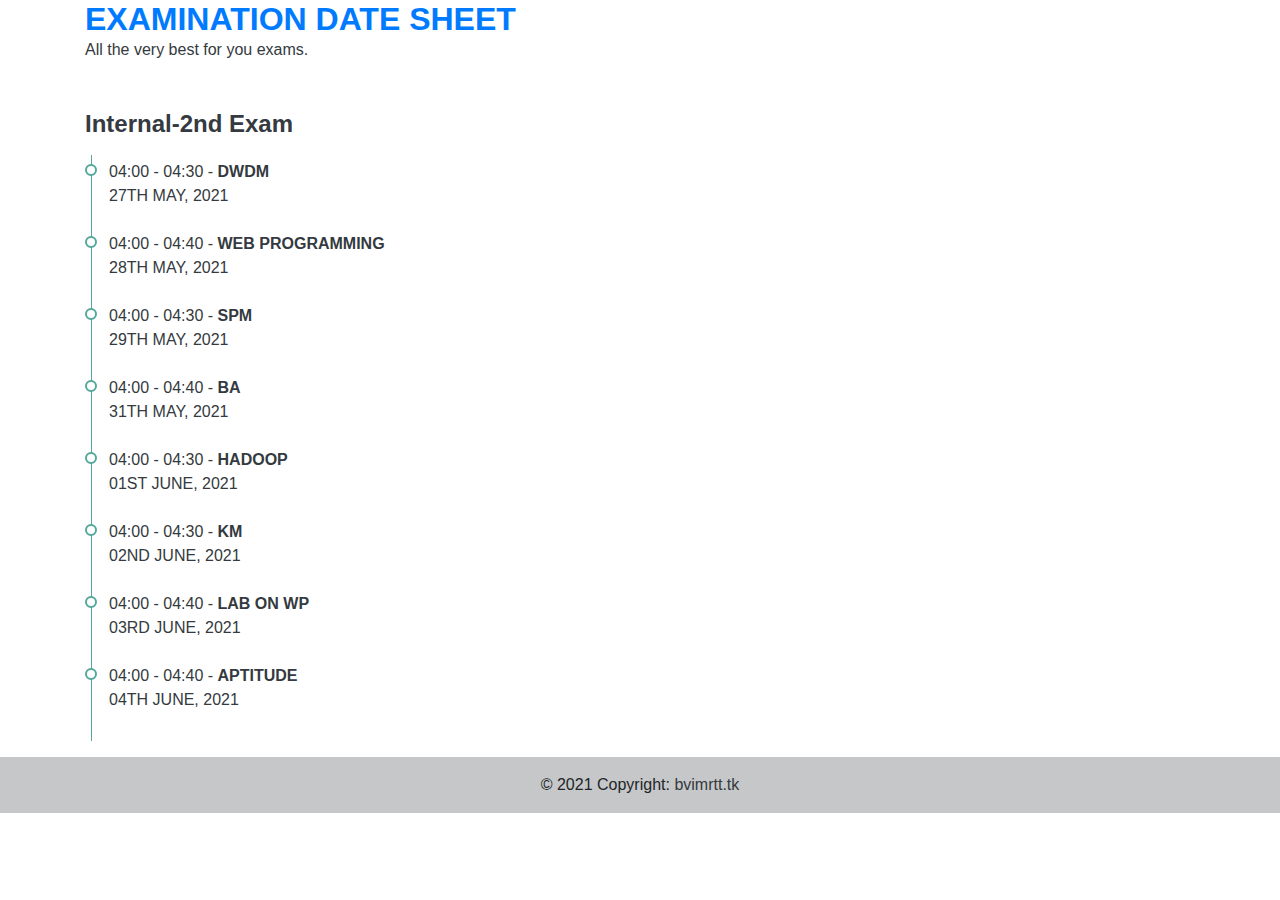
<file: exam.html>
<!DOCTYPE html>
<html lang="en">

<head>
  <meta charset="utf-8">
  <!--  This file has been downloaded from bootdey.com    @bootdey on twitter -->
  <!--  All snippets are MIT license http://bootdey.com/license -->
  <title>BCA VIth Examination</title>
  <meta name="viewport" content="width=device-width, initial-scale=1">
  <link href="http://netdna.bootstrapcdn.com/bootstrap/4.4.1/css/bootstrap.min.css" rel="stylesheet">
  <link rel="stylesheet" href="css/exam.css">
  <!-- Latest compiled and minified CSS (BootStrap: href="https://maxcdn.bootstrapcdn.com/bootstrap/4.5.2/css/bootstrap.min.css")-->
  <link rel="stylesheet" href="https://maxcdn.bootstrapcdn.com/bootstrap/4.5.2/css/bootstrap.min.css">
  <style>
    .now{
      display: none;
      color: rgb(85, 167, 154);
      font-weight: bold;
    }
    .link a{
      text-transform: lowercase;
      color: white !important;
      text-decoration: none !important;
    }
  </style>
</head>

<body>
  <div class="container py-7">
    <h2 class="text-uppercase text-letter-spacing-xs my-0 text-primary font-weight-bold">
      Examination Date sheet
    </h2>
    <p class="text-sm text-dark mt-0 mb-5">All the very best for you exams.</p>
    <!-- Days -->
    <div class="row">
      <div class="col-lg-4 mb-3" id="Internal-2nd">
        <h4 class="mt-0 mb-3 text-dark op-8 font-weight-bold">
          Internal-2nd Exam
        </h4>
        <ul class="list-timeline list-timeline-primary">
          <li class="list-timeline-item p-0 pb-3 pb-lg-4 d-flex flex-wrap flex-column" id="exam1">
            <p class="my-0 text-dark flex-fw text-sm text-uppercase"><span class="text-inverse op-8">04:00 -
                04:30</span> - <b>DWDM</b><br><span class="text-inverse op-8">27th May, 2021</span> <span class="now" id="now1"> - Now <span class="link btn btn-success"><a href="http://moodle.bvimr.com/moodle">Open Moodle</a></span></span></p>
          </li>
          <li class="list-timeline-item p-0 pb-3 pb-lg-4 d-flex flex-wrap flex-column" id="exam2">
            <p class="my-0 text-dark flex-fw text-sm text-uppercase"><span class="text-inverse op-8">04:00 -
                04:40</span> - <b>Web Programming</b><br><span class="text-inverse op-8">28th May, 2021</span> <span class="now" id="now2"> - Now <span class="link btn btn-success"><a href="http://moodle.bvimr.com/moodle">Open Moodle</a></span></span></p>
          </li>
          <li class="list-timeline-item p-0 pb-3 pb-lg-4 d-flex flex-wrap flex-column" id="exam3">
            <p class="my-0 text-dark flex-fw text-sm text-uppercase"><span class="text-inverse op-8">04:00 -
                04:30</span> - <b>SPM</b><br><span class="text-inverse op-8">29th May, 2021</span> <span class="now" id="now3"> - Now <span class="link btn btn-success"><a href="http://moodle.bvimr.com/moodle">Open Moodle</a></span></span></p>
          </li>
          <li class="list-timeline-item p-0 pb-3 pb-lg-4 d-flex flex-wrap flex-column" id="exam4">
            <p class="my-0 text-dark flex-fw text-sm text-uppercase"><span class="text-inverse op-8">04:00 -
                04:40</span> - <b>BA</b><br><span class="text-inverse op-8">31th May, 2021</span> <span class="now" id="now4"> - Now <span class="link btn btn-success"><a href="http://moodle.bvimr.com/moodle">Open Moodle</a></span></span></p>
          </li>
          <li class="list-timeline-item p-0 pb-3 pb-lg-4 d-flex flex-wrap flex-column" id="exam5">
            <p class="my-0 text-dark flex-fw text-sm text-uppercase"><span class="text-inverse op-8">04:00 -
                04:30</span> - <b>HADOOP</b><br><span class="text-inverse op-8">01st June, 2021</span> <span class="now" id="now5"> - Now <span class="link btn btn-success"><a href="http://moodle.bvimr.com/moodle">Open Moodle</a></span></span></p>
          </li>
          <li class="list-timeline-item p-0 pb-3 pb-lg-4 d-flex flex-wrap flex-column" id="exam6">
            <p class="my-0 text-dark flex-fw text-sm text-uppercase"><span class="text-inverse op-8">04:00 -
                04:30</span> - <b>KM</b><br><span class="text-inverse op-8">02nd June, 2021</span> <span class="now" id="now6"> - Now <span class="link btn btn-success"><a href="http://moodle.bvimr.com/moodle">Open Moodle</a></span></span></p>
          </li>
          <li class="list-timeline-item p-0 pb-3 pb-lg-4 d-flex flex-wrap flex-column" id="exam7">
            <p class="my-0 text-dark flex-fw text-sm text-uppercase"><span class="text-inverse op-8">04:00 -
                04:40</span> - <b>Lab on WP</b><br><span class="text-inverse op-8">03rd June, 2021</span> <span class="now" id="now7"> - Now <span class="link btn btn-success"><a href="http://moodle.bvimr.com/moodle">Open Moodle</a></span></span></p>
          </li>
          <li class="list-timeline-item p-0 pb-3 pb-lg-4 d-flex flex-wrap flex-column" id="exam8">
            <p class="my-0 text-dark flex-fw text-sm text-uppercase"><span class="text-inverse op-8">04:00 -
                04:40</span> - <b>Aptitude</b><br><span class="text-inverse op-8">04th June, 2021</span> <span class="now" id="now8"> - Now <span class="link btn btn-success"><a href="http://moodle.bvimr.com/moodle">Open Moodle</a></span></span></p>
          </li>
        </ul>
      </div>
    </div>
  </div>

  <footer class="bg-light text-center text-lg-start">
    <!-- Copyright -->
    <div class="text-center p-3" style="background-color: rgba(0, 0, 0, 0.2)">
        © 2021 Copyright:
        <a class="text-dark" href="https://bvimrtt.tk/">bvimrtt.tk</a>
    </div>
    <!-- Copyright -->
</footer>

  <script src="http://code.jquery.com/jquery-1.10.2.min.js"></script>
  <script src="http://netdna.bootstrapcdn.com/bootstrap/4.4.1/js/bootstrap.min.js"></script>
  <script src="js/exam.js" type="text/javascript"></script>
</body>

</html>
</file>
<file: css/exam.css>
body{
    background-color:#eee;
    margin-top:20px;
}

.list-timeline {
  margin: 0;
  padding: 5px 0;
  position: relative
}

.list-timeline:before {
  width: 1px;
  background: #ccc;
  position: absolute;
  left: 6px;
  top: 0;
  bottom: 0;
  height: 100%;
  content: ''
}

.list-timeline .list-timeline-item {
  margin: 0;
  padding: 0;
  padding-left: 24px !important;
  position: relative
}

.list-timeline .list-timeline-item:before {
  width: 12px;
  height: 12px;
  background: #fff;
  border: 2px solid #ccc;
  position: absolute;
  left: 0;
  top: 4px;
  content: '';
  border-radius: 100%;
  -webkit-transition: all .3 ease-in-out;
  transition: all .3 ease-in-out
}

.list-timeline .list-timeline-item[data-toggle=collapse] {
  cursor: pointer
}

.list-timeline .list-timeline-item.active:before,
.list-timeline .list-timeline-item.show:before {
  background: #ccc
}

.list-timeline.list-timeline-light .list-timeline-item.active:before,
.list-timeline.list-timeline-light .list-timeline-item.show:before,
.list-timeline.list-timeline-light:before {
  background: #f8f9fa
}

.list-timeline .list-timeline-item.list-timeline-item-marker-middle:before {
  top: 50%;
  margin-top: -6px
}

.list-timeline.list-timeline-light .list-timeline-item:before {
  border-color: #f8f9fa
}

.list-timeline.list-timeline-grey .list-timeline-item.active:before,
.list-timeline.list-timeline-grey .list-timeline-item.show:before,
.list-timeline.list-timeline-grey:before {
  background: #e9ecef
}

.list-timeline.list-timeline-grey .list-timeline-item:before {
  border-color: #e9ecef
}

.list-timeline.list-timeline-grey-dark .list-timeline-item.active:before,
.list-timeline.list-timeline-grey-dark .list-timeline-item.show:before,
.list-timeline.list-timeline-grey-dark:before {
  background: #495057
}

.list-timeline.list-timeline-grey-dark .list-timeline-item:before {
  border-color: #495057
}

.list-timeline.list-timeline-primary .list-timeline-item.active:before,
.list-timeline.list-timeline-primary .list-timeline-item.show:before,
.list-timeline.list-timeline-primary:before {
  background: #55A79A
}

.list-timeline.list-timeline-primary .list-timeline-item:before {
  border-color: #55A79A
}

.list-timeline.list-timeline-primary-dark .list-timeline-item.active:before,
.list-timeline.list-timeline-primary-dark .list-timeline-item.show:before,
.list-timeline.list-timeline-primary-dark:before {
  background: #33635c
}

.list-timeline.list-timeline-primary-dark .list-timeline-item:before {
  border-color: #33635c
}

.list-timeline.list-timeline-primary-faded .list-timeline-item.active:before,
.list-timeline.list-timeline-primary-faded .list-timeline-item.show:before,
.list-timeline.list-timeline-primary-faded:before {
  background: rgba(85, 167, 154, .3)
}

.list-timeline.list-timeline-primary-faded .list-timeline-item:before {
  border-color: rgba(85, 167, 154, .3)
}

.list-timeline.list-timeline-info .list-timeline-item.active:before,
.list-timeline.list-timeline-info .list-timeline-item.show:before,
.list-timeline.list-timeline-info:before {
  background: #17a2b8
}

.list-timeline.list-timeline-info .list-timeline-item:before {
  border-color: #17a2b8
}

.list-timeline.list-timeline-success .list-timeline-item.active:before,
.list-timeline.list-timeline-success .list-timeline-item.show:before,
.list-timeline.list-timeline-success:before {
  background: #28a745
}

.list-timeline.list-timeline-success .list-timeline-item:before {
  border-color: #28a745
}

.list-timeline.list-timeline-warning .list-timeline-item.active:before,
.list-timeline.list-timeline-warning .list-timeline-item.show:before,
.list-timeline.list-timeline-warning:before {
  background: #ffc107
}

.list-timeline.list-timeline-warning .list-timeline-item:before {
  border-color: #ffc107
}

.list-timeline.list-timeline-danger .list-timeline-item.active:before,
.list-timeline.list-timeline-danger .list-timeline-item.show:before,
.list-timeline.list-timeline-danger:before {
  background: #dc3545
}

.list-timeline.list-timeline-danger .list-timeline-item:before {
  border-color: #dc3545
}

.list-timeline.list-timeline-dark .list-timeline-item.active:before,
.list-timeline.list-timeline-dark .list-timeline-item.show:before,
.list-timeline.list-timeline-dark:before {
  background: #343a40
}

.list-timeline.list-timeline-dark .list-timeline-item:before {
  border-color: #343a40
}

.list-timeline.list-timeline-secondary .list-timeline-item.active:before,
.list-timeline.list-timeline-secondary .list-timeline-item.show:before,
.list-timeline.list-timeline-secondary:before {
  background: #6c757d
}

.list-timeline.list-timeline-secondary .list-timeline-item:before {
  border-color: #6c757d
}

.list-timeline.list-timeline-black .list-timeline-item.active:before,
.list-timeline.list-timeline-black .list-timeline-item.show:before,
.list-timeline.list-timeline-black:before {
  background: #000
}

.list-timeline.list-timeline-black .list-timeline-item:before {
  border-color: #000
}

.list-timeline.list-timeline-white .list-timeline-item.active:before,
.list-timeline.list-timeline-white .list-timeline-item.show:before,
.list-timeline.list-timeline-white:before {
  background: #fff
}

.list-timeline.list-timeline-white .list-timeline-item:before {
  border-color: #fff
}

.list-timeline.list-timeline-green .list-timeline-item.active:before,
.list-timeline.list-timeline-green .list-timeline-item.show:before,
.list-timeline.list-timeline-green:before {
  background: #55A79A
}

.list-timeline.list-timeline-green .list-timeline-item:before {
  border-color: #55A79A
}

.list-timeline.list-timeline-red .list-timeline-item.active:before,
.list-timeline.list-timeline-red .list-timeline-item.show:before,
.list-timeline.list-timeline-red:before {
  background: #BE3E1D
}

.list-timeline.list-timeline-red .list-timeline-item:before {
  border-color: #BE3E1D
}

.list-timeline.list-timeline-blue .list-timeline-item.active:before,
.list-timeline.list-timeline-blue .list-timeline-item.show:before,
.list-timeline.list-timeline-blue:before {
  background: #00ADBB
}

.list-timeline.list-timeline-blue .list-timeline-item:before {
  border-color: #00ADBB
}

.list-timeline.list-timeline-purple .list-timeline-item.active:before,
.list-timeline.list-timeline-purple .list-timeline-item.show:before,
.list-timeline.list-timeline-purple:before {
  background: #b771b0
}

.list-timeline.list-timeline-purple .list-timeline-item:before {
  border-color: #b771b0
}

.list-timeline.list-timeline-pink .list-timeline-item.active:before,
.list-timeline.list-timeline-pink .list-timeline-item.show:before,
.list-timeline.list-timeline-pink:before {
  background: #CC164D
}

.list-timeline.list-timeline-pink .list-timeline-item:before {
  border-color: #CC164D
}

.list-timeline.list-timeline-orange .list-timeline-item.active:before,
.list-timeline.list-timeline-orange .list-timeline-item.show:before,
.list-timeline.list-timeline-orange:before {
  background: #e67e22
}

.list-timeline.list-timeline-orange .list-timeline-item:before {
  border-color: #e67e22
}

.list-timeline.list-timeline-lime .list-timeline-item.active:before,
.list-timeline.list-timeline-lime .list-timeline-item.show:before,
.list-timeline.list-timeline-lime:before {
  background: #b1dc44
}

.list-timeline.list-timeline-lime .list-timeline-item:before {
  border-color: #b1dc44
}

.list-timeline.list-timeline-blue-dark .list-timeline-item.active:before,
.list-timeline.list-timeline-blue-dark .list-timeline-item.show:before,
.list-timeline.list-timeline-blue-dark:before {
  background: #34495e
}

.list-timeline.list-timeline-blue-dark .list-timeline-item:before {
  border-color: #34495e
}

.list-timeline.list-timeline-red-dark .list-timeline-item.active:before,
.list-timeline.list-timeline-red-dark .list-timeline-item.show:before,
.list-timeline.list-timeline-red-dark:before {
  background: #a10f2b
}

.list-timeline.list-timeline-red-dark .list-timeline-item:before {
  border-color: #a10f2b
}

.list-timeline.list-timeline-brown .list-timeline-item.active:before,
.list-timeline.list-timeline-brown .list-timeline-item.show:before,
.list-timeline.list-timeline-brown:before {
  background: #91633c
}

.list-timeline.list-timeline-brown .list-timeline-item:before {
  border-color: #91633c
}

.list-timeline.list-timeline-cyan-dark .list-timeline-item.active:before,
.list-timeline.list-timeline-cyan-dark .list-timeline-item.show:before,
.list-timeline.list-timeline-cyan-dark:before {
  background: #008b8b
}

.list-timeline.list-timeline-cyan-dark .list-timeline-item:before {
  border-color: #008b8b
}

.list-timeline.list-timeline-yellow .list-timeline-item.active:before,
.list-timeline.list-timeline-yellow .list-timeline-item.show:before,
.list-timeline.list-timeline-yellow:before {
  background: #D4AC0D
}

.list-timeline.list-timeline-yellow .list-timeline-item:before {
  border-color: #D4AC0D
}

.list-timeline.list-timeline-slate .list-timeline-item.active:before,
.list-timeline.list-timeline-slate .list-timeline-item.show:before,
.list-timeline.list-timeline-slate:before {
  background: #5D6D7E
}

.list-timeline.list-timeline-slate .list-timeline-item:before {
  border-color: #5D6D7E
}

.list-timeline.list-timeline-olive .list-timeline-item.active:before,
.list-timeline.list-timeline-olive .list-timeline-item.show:before,
.list-timeline.list-timeline-olive:before {
  background: olive
}

.list-timeline.list-timeline-olive .list-timeline-item:before {
  border-color: olive
}

.list-timeline.list-timeline-teal .list-timeline-item.active:before,
.list-timeline.list-timeline-teal .list-timeline-item.show:before,
.list-timeline.list-timeline-teal:before {
  background: teal
}

.list-timeline.list-timeline-teal .list-timeline-item:before {
  border-color: teal
}

.list-timeline.list-timeline-green-bright .list-timeline-item.active:before,
.list-timeline.list-timeline-green-bright .list-timeline-item.show:before,
.list-timeline.list-timeline-green-bright:before {
  background: #2ECC71
}

.list-timeline.list-timeline-green-bright .list-timeline-item:before {
  border-color: #2ECC71
}
</file>
